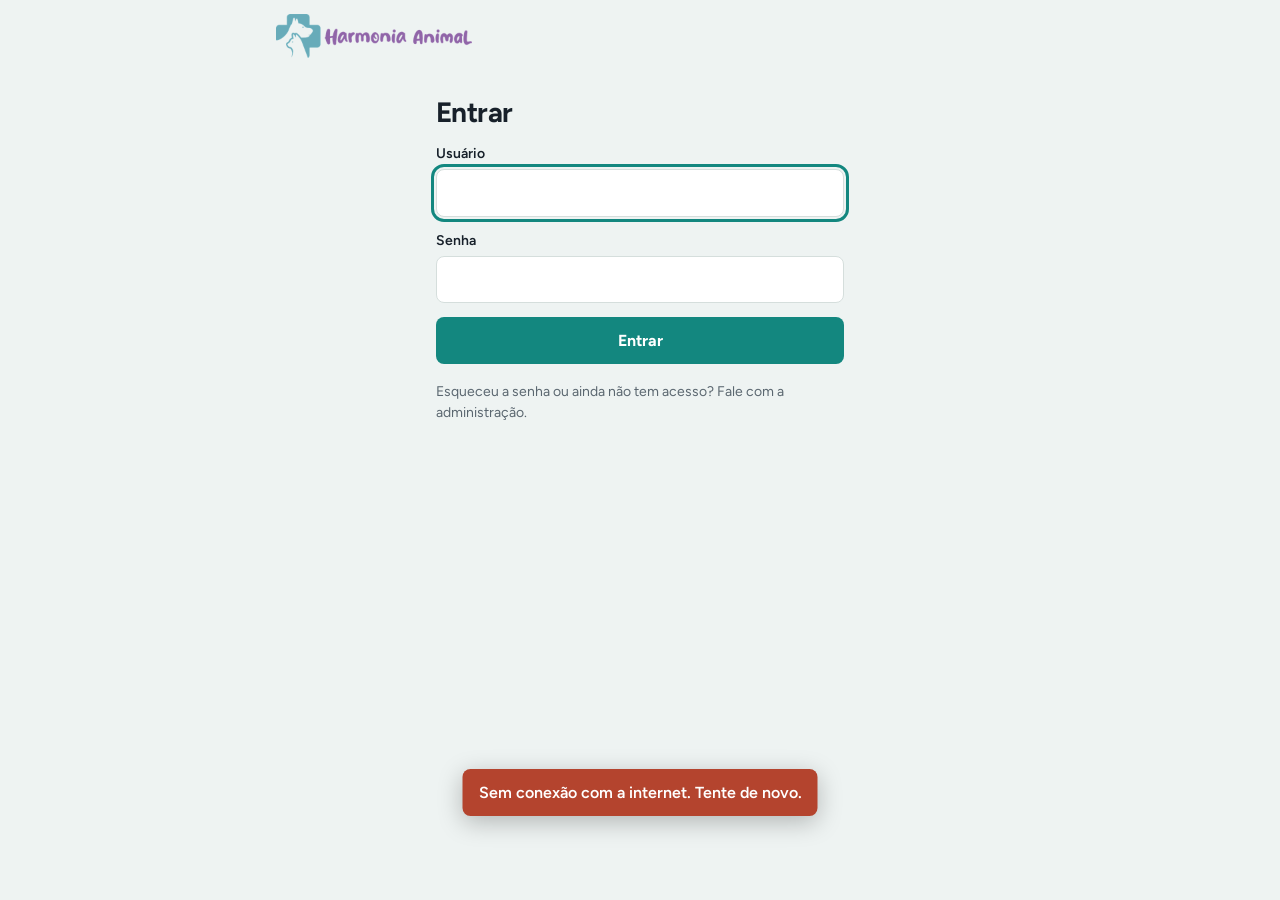
<file: index.html>
<!doctype html>
<html lang="pt-BR">
<head>
<meta charset="utf-8">
<meta name="viewport" content="width=device-width, initial-scale=1, viewport-fit=cover">
<title>Harmonia Animal · Portal</title>
<meta name="theme-color" content="#4E2A84">
<link rel="icon" type="image/png" href="/icone.png">
<link rel="apple-touch-icon" href="/icone.png">
<link rel="preconnect" href="https://fonts.googleapis.com">
<link rel="preconnect" href="https://fonts.gstatic.com" crossorigin>
<link href="https://fonts.googleapis.com/css2?family=Figtree:wght@400;500;600;700;800&display=swap" rel="stylesheet">
<link rel="stylesheet" href="/estilo.css">
<style>
.modulos{display:grid;grid-template-columns:repeat(auto-fill,minmax(210px,1fr));gap:12px}
.mod{background:var(--card);border:1px solid var(--line);border-radius:var(--r-m);padding:18px;text-decoration:none;color:inherit;display:flex;flex-direction:column;gap:6px;min-height:128px}
.mod:hover{border-color:var(--teal)}
.mod b{font-size:19px;letter-spacing:-.01em}
.mod .muted{font-size:14px;flex:1}
.mod.admin{background:var(--roxo);border-color:var(--roxo);color:#fff}
.mod.admin .muted{color:#D9CCF0}
.matriz{width:100%}
.matriz td{vertical-align:middle}
.matriz select{min-height:40px;padding:7px 10px}
.matriz .unis{display:flex;gap:12px;flex-wrap:wrap}
.matriz .unis label{display:flex;gap:6px;align-items:center;font-size:14px}
.matriz .unis input{width:18px;height:18px;accent-color:var(--teal)}
.boas{font-size:15px;color:var(--muted);margin:-8px 0 18px}
</style>
</head>
<body>
<div id="app"></div>
<script src="/config.js"></script>
<script src="/comum.js"></script>
<script>
const P = { view:'carregando', eu:null, adm:null, aba:'pessoas', edit:null };
const params = new URLSearchParams(location.search);
const volta = params.get('volta');

function render() {
  const app = $('#app');
  const V = {
    carregando: () => '<main class="wrap"><p class="muted">Carregando…</p></main>',
    setup: vSetup, login: vLogin, senha: vSenha, menu: vMenu, admin: vAdmin,
    pessoa: vPessoa, perfil: vPerfil, modulo: vModulo
  };
  app.innerHTML = (V[P.view] || V.carregando)();
  const foco = app.querySelector('[data-foco]'); if (foco) foco.focus();
}
function topo() {
  return cabecalho('Harmonia Animal', P.eu?.pessoa.nome, P.eu ? '<br><button onclick="sair()">Sair</button>' : '');
}

// ---------- primeiro acesso ----------
function vSetup() {
  return `${cabecalho('Harmonia Animal')}<main class="wrap estreito">
    <h1>Configuração inicial</h1>
    <p class="muted">Crie o acesso master. É ele que cadastra a equipe e define o que cada pessoa pode usar.</p>
    <label class="f"><span>Seu nome</span><input type="text" id="sn" data-foco autocomplete="name"></label>
    <label class="f"><span>Usuário</span><input type="text" id="su" autocapitalize="none" autocomplete="username"></label>
    <label class="f"><span>Senha (mínimo 6 caracteres)</span><input type="password" id="ss" autocomplete="new-password"></label>
    <button class="btn full" onclick="criarMaster()">Criar acesso master</button></main>`;
}
async function criarMaster() {
  try {
    const r = await rpc('portal_primeiro_acesso', { p_nome:$('#sn').value, p_usuario:$('#su').value, p_senha:$('#ss').value });
    H.token = r.token; await carregarEu();
  } catch (e) { toast(e.message, true); }
}

// ---------- login ----------
function vLogin() {
  return `${cabecalho('Harmonia Animal')}<main class="wrap estreito">
    <h1>Entrar</h1>
    <label class="f"><span>Usuário</span><input type="text" id="lu" data-foco autocapitalize="none" autocorrect="off" autocomplete="username"></label>
    <label class="f"><span>Senha</span><input type="password" id="ls" autocomplete="current-password" onkeydown="if(event.key==='Enter')entrar()"></label>
    <button class="btn full" onclick="entrar()">Entrar</button>
    <p class="muted small" style="margin-top:18px">Esqueceu a senha ou ainda não tem acesso? Fale com a administração.</p></main>`;
}
async function entrar() {
  try {
    const r = await rpc('portal_login', { p_usuario:$('#lu').value, p_senha:$('#ls').value });
    if (r.erro) return toast(r.erro, true);
    H.token = r.token; await carregarEu();
  } catch (e) { toast(e.message, true); }
}
async function sair() {
  try { await rpc('portal_sair', { p_token:H.token }); } catch {}
  H.token = null; P.eu = null; P.view = 'login'; render();
}

// ---------- trocar senha ----------
function vSenha() {
  const obrig = P.eu.pessoa.trocar_senha;
  return `${topo()}<main class="wrap estreito">
    ${obrig ? '' : '<button class="voltar" onclick="P.view=\'menu\';render()">‹ Voltar</button>'}
    <h1>${obrig ? 'Crie sua senha' : 'Trocar senha'}</h1>
    ${obrig ? '<p class="muted">Você entrou com uma senha provisória. Crie a sua para continuar.</p>' : ''}
    <label class="f"><span>${obrig ? 'Senha provisória' : 'Senha atual'}</span><input type="password" id="ta" data-foco autocomplete="current-password"></label>
    <label class="f"><span>Nova senha (mínimo 6 caracteres)</span><input type="password" id="tn" autocomplete="new-password"></label>
    <label class="f"><span>Repita a nova senha</span><input type="password" id="tr" autocomplete="new-password" onkeydown="if(event.key==='Enter')trocarSenha()"></label>
    <button class="btn full" onclick="trocarSenha()">Salvar nova senha</button></main>`;
}
async function trocarSenha() {
  if ($('#tn').value !== $('#tr').value) return toast('As duas senhas novas não são iguais.', true);
  try {
    await rpc('portal_trocar_senha', { p_token:H.token, p_atual:$('#ta').value, p_nova:$('#tn').value });
    toast('Senha salva.'); await carregarEu();
  } catch (e) { toast(e.message, true); }
}

// ---------- menu ----------
// Endereço de outro site (ex.: app.vercel.app) vira https://…; módulo interno (modulos/x.html) vira /modulos/x.html
function linkModulo(u) {
  u = (u || '').trim();
  if (!u) return '';
  if (/^https?:\/\//i.test(u)) return u;
  if (/^modulos\//i.test(u.replace(/^\//, ''))) return '/' + u.replace(/^\//, '');
  if (/^[\w-]+(\.[\w-]+)+(\/.*)?$/.test(u)) return 'https://' + u;
  return '/' + u.replace(/^\//, '');
}
async function carregarEu() {
  try { P.eu = await rpc('portal_eu', { p_token:H.token }); }
  catch (e) { if (!H.token) { P.view = 'login'; return render(); } return toast(e.message, true); }
  if (P.eu.pessoa.trocar_senha) { P.view = 'senha'; return render(); }
  if (volta && volta.startsWith('/') && !volta.startsWith('//')) { location.href = volta; return; }
  P.view = 'menu'; render();
}
function vMenu() {
  const e = P.eu, primeiro = e.pessoa.nome.split(' ')[0];
  const cards = e.modulos.map(m => {
    const url = linkModulo(m.url), externo = /^https?:/i.test(url);
    const uni = m.por_unidade && m.unidades?.length ? ' · ' + m.unidades.map(u => UNIDADES[u] || u).join(' e ') : '';
    return `<a class="mod" href="${esc(url)}">
      <b>${esc(m.nome)}</b><span class="muted">${esc(m.descricao || '')}</span>
      <div class="tags"><span class="tag">${NIVEIS[m.nivel]}${uni}</span>${externo ? '<span class="tag av">Login próprio por enquanto</span>' : ''}</div></a>`;
  }).join('');
  const admin = e.pessoa.master ? `<button class="mod admin" style="text-align:left;font:inherit;cursor:pointer" onclick="abrirAdmin()">
      <b>Administração</b><span class="muted">Pessoas, perfis e módulos</span></button>` : '';
  return `${topo()}<main class="wrap">
    <h1>Olá, ${esc(primeiro)}</h1>
    <p class="boas">Escolha o que você quer abrir.</p>
    ${cards || admin ? `<div class="modulos">${cards}${admin}</div>` : '<div class="vazio">Você ainda não tem nenhum módulo liberado. Fale com a administração.</div>'}
    <div class="linha-btn" style="margin-top:28px"><button class="btn sec" onclick="P.view='senha';render()">Trocar minha senha</button></div></main>`;
}

// ---------- administração ----------
async function abrirAdmin(aba) {
  if (aba) P.aba = aba;
  try { P.adm = await rpc('portal_admin_dados', { p_token:H.token }); P.view = 'admin'; render(); window.scrollTo(0,0); }
  catch (e) { toast(e.message, true); }
}
function subabas() {
  const b = (id, t) => `<button aria-current="${P.aba===id}" onclick="P.aba='${id}';render()">${t}</button>`;
  return `<div class="subabas">${b('pessoas','Pessoas')}${b('perfis','Perfis')}${b('modulos','Módulos')}</div>`;
}
function vAdmin() {
  const A = P.adm;
  let corpo = '';
  if (P.aba === 'pessoas') {
    const perfil = id => A.perfis.find(p => p.id === id)?.nome || 'Sem perfil';
    const nomeMod = id => A.modulos.find(m => m.id === id)?.nome || id;
    corpo = `<div class="linha-btn" style="margin:0 0 14px"><button class="btn" onclick="editarPessoa()">Cadastrar pessoa</button></div>
      <div class="lista">${A.pessoas.map(p => `<button class="item" onclick="editarPessoa('${p.id}')" style="${p.ativo ? '' : 'opacity:.55'}"><div class="grow">
        <h3>${esc(p.nome)}</h3><div class="muted small">${esc(p.usuario)} · ${esc(perfil(p.perfil_id))}</div>
        <div class="tags">${p.master ? '<span class="tag live">Master</span>' : p.acessos.map(a => `<span class="tag">${esc(nomeMod(a.modulo_id))}: ${NIVEIS[a.nivel]}</span>`).join('')}
        ${p.trocar_senha ? '<span class="tag av">Senha provisória</span>' : ''}${p.ativo ? '' : '<span class="tag no">Inativa</span>'}</div></div></button>`).join('')}</div>`;
  } else if (P.aba === 'perfis') {
    corpo = `<p class="muted small">Perfis são modelos: ao cadastrar alguém, o perfil preenche os acessos, e você ajusta as exceções. Mudar um perfil não altera quem já foi cadastrado.</p>
      <div class="linha-btn" style="margin:0 0 14px"><button class="btn" onclick="editarPerfil()">Criar perfil</button></div>
      <div class="lista">${A.perfis.map(p => `<button class="item" onclick="editarPerfil('${p.id}')"><div class="grow"><h3>${esc(p.nome)}</h3>
        <div class="tags">${Object.entries(p.niveis).map(([m, n]) => `<span class="tag">${esc(A.modulos.find(x => x.id === m)?.nome || m)}: ${NIVEIS[n] || n}</span>`).join('') || '<span class="muted small">Sem acessos</span>'}</div></div></button>`).join('')}</div>`;
  } else {
    corpo = `<p class="muted small">Módulos sem endereço não aparecem no menu. Para os apps antigos, cole o link atual até eles virarem módulos do portal.</p>
      <div class="linha-btn" style="margin:0 0 14px"><button class="btn" onclick="editarModulo()">Adicionar módulo</button></div>
      <div class="lista">${A.modulos.map(m => `<button class="item" onclick="editarModulo('${m.id}')" style="${m.ativo ? '' : 'opacity:.55'}"><div class="grow"><h3>${esc(m.nome)}</h3>
        <div class="muted small">${esc(m.url || 'Sem endereço')}</div>
        <div class="tags">${m.por_unidade ? '<span class="tag">Por unidade</span>' : ''}${m.ativo ? '' : '<span class="tag no">Desativado</span>'}${m.url ? '' : '<span class="tag av">Não aparece no menu</span>'}</div></div></button>`).join('')}</div>`;
  }
  return `${topo()}<main class="wrap"><button class="voltar" onclick="P.view='menu';carregarEu()">‹ Portal</button>
    <h1>Administração</h1>${subabas()}${corpo}</main>`;
}

// ---------- matriz de acessos ----------
function matriz(acessos) {
  return `<div class="card rolagem" style="padding:4px 12px"><table class="matriz"><tbody>${P.adm.modulos.map(m => {
    const a = acessos[m.id] || {};
    return `<tr><td><b>${esc(m.nome)}</b>${m.ativo ? '' : ' <span class="muted small">(desativado)</span>'}</td>
      <td style="width:150px"><select data-mod="${m.id}" aria-label="Nível em ${esc(m.nome)}">
        <option value="">Sem acesso</option><option value="usa" ${a.nivel==='usa'?'selected':''}>Usa</option>
        <option value="gerencia" ${a.nivel==='gerencia'?'selected':''}>Gerencia</option></select></td>
      ${m.por_unidade ? `<td><div class="unis">${Object.entries(UNIDADES).map(([u, t]) =>
        `<label><input type="checkbox" data-uni="${m.id}" value="${u}" ${(a.unidades || []).includes(u) ? 'checked' : ''}>${t}</label>`).join('')}</div></td>` : '<td></td>'}</tr>`;
  }).join('')}</tbody></table></div>`;
}
function lerMatriz(comUnidades) {
  const out = {};
  for (const s of $$('select[data-mod]')) {
    if (!s.value) continue;
    const m = s.dataset.mod, mod = P.adm.modulos.find(x => x.id === m);
    const unidades = $$(`input[data-uni="${m}"]:checked`).map(x => x.value);
    if (comUnidades && mod.por_unidade && !unidades.length) throw new Error(`Marque pelo menos uma unidade em ${mod.nome}.`);
    out[m] = { nivel:s.value, unidades };
  }
  return out;
}

// ---------- pessoa ----------
function editarPessoa(id) {
  const p = id ? P.adm.pessoas.find(x => x.id === id) : null;
  P.edit = p ? { ...p, acessosMap:Object.fromEntries(p.acessos.map(a => [a.modulo_id, a])) }
             : { nome:'', usuario:'', perfil_id:'', master:false, ativo:true, acessosMap:{} };
  P.view = 'pessoa'; render(); window.scrollTo(0,0);
}
function aplicarPerfil(pid) {
  const pf = P.adm.perfis.find(x => x.id === pid); if (!pf) return;
  for (const s of $$('select[data-mod]')) {
    const m = s.dataset.mod, nv = pf.niveis[m] || '';
    s.value = nv;
    const mod = P.adm.modulos.find(x => x.id === m);
    if (mod.por_unidade) $$(`input[data-uni="${m}"]`).forEach(c => c.checked = !!nv);
  }
  toast('Acessos preenchidos pelo perfil. Ajuste o que precisar.');
}
function vPessoa() {
  const p = P.edit, nova = !p.id, souEu = p.id === P.eu.pessoa.id;
  return `${topo()}<main class="wrap"><button class="voltar" onclick="abrirAdmin('pessoas')">‹ Pessoas</button>
    <h1>${nova ? 'Cadastrar pessoa' : esc(p.nome)}</h1>
    <div class="duas quebra"><label class="f"><span>Nome</span><input type="text" id="pn" value="${esc(p.nome)}" ${nova ? 'data-foco' : ''}></label>
      <label class="f"><span>Usuário</span><input type="text" id="pu" value="${esc(p.usuario)}" autocapitalize="none" autocorrect="off" placeholder="ex.: ana.souza"></label></div>
    ${nova ? `<label class="f"><span>Senha provisória (a pessoa troca no primeiro acesso)</span><input type="text" id="ps" autocomplete="off" placeholder="mínimo 6 caracteres"></label>` : ''}
    <label class="f"><span>Perfil</span><select id="pp" onchange="aplicarPerfil(this.value)">
      <option value="">Sem perfil</option>${P.adm.perfis.map(f => `<option value="${f.id}" ${f.id===p.perfil_id?'selected':''}>${esc(f.nome)}</option>`).join('')}</select></label>
    <h2>Acessos</h2>
    ${p.master ? '<p class="muted small">Master tem acesso total a todos os módulos, inclusive valores e dados sensíveis. Os acessos abaixo só valem se o master for desmarcado.</p>' : ''}
    ${matriz(p.acessosMap)}
    <div style="margin-top:18px">
      <label class="chk"><input type="checkbox" id="pm" ${p.master ? 'checked' : ''} ${souEu ? 'disabled' : ''}> Master (acesso total e administração do portal)</label>
      ${nova ? '' : `<label class="chk"><input type="checkbox" id="pa" ${p.ativo ? 'checked' : ''} ${souEu ? 'disabled' : ''}> Ativa (desmarque quando a pessoa sair da equipe)</label>`}
    </div>
    <div class="linha-btn"><button class="btn" onclick="salvarPessoa()">${nova ? 'Cadastrar' : 'Salvar alterações'}</button>
      ${nova ? '' : '<button class="btn sec" onclick="resetarSenha()">Definir senha provisória</button>'}</div></main>`;
}
async function salvarPessoa() {
  const p = P.edit;
  try {
    const mapa = lerMatriz(true);
    const q = { id:p.id || '', nome:$('#pn').value, usuario:$('#pu').value, perfil_id:$('#pp').value,
      master:$('#pm').checked, ativo:$('#pa') ? $('#pa').checked : true, senha:$('#ps')?.value || '',
      acessos:Object.entries(mapa).map(([modulo_id, a]) => ({ modulo_id, ...a })) };
    await rpc('portal_admin_salvar_pessoa', { p_token:H.token, p:q });
    toast(p.id ? 'Alterações salvas.' : `${q.nome} cadastrada. Passe o usuário e a senha provisória para ela.`);
    abrirAdmin('pessoas');
  } catch (e) { toast(e.message, true); }
}
async function resetarSenha() {
  const s = prompt(`Nova senha provisória para ${P.edit.nome} (mínimo 6 caracteres). Ela vai precisar trocar ao entrar.`);
  if (!s) return;
  try { await rpc('portal_admin_resetar_senha', { p_token:H.token, p_pessoa:P.edit.id, p_senha:s }); toast('Senha provisória definida.'); }
  catch (e) { toast(e.message, true); }
}

// ---------- perfil ----------
function editarPerfil(id) {
  const p = id ? P.adm.perfis.find(x => x.id === id) : { nome:'', niveis:{} };
  P.edit = { ...p, acessosMap:Object.fromEntries(Object.entries(p.niveis).map(([m, n]) => [m, { nivel:n }])) };
  P.view = 'perfil'; render(); window.scrollTo(0,0);
}
function vPerfil() {
  const p = P.edit;
  const m = matriz(p.acessosMap).replace(/<td><div class="unis">[\s\S]*?<\/div><\/td>/g, '<td class="muted small">unidade na pessoa</td>');
  return `${topo()}<main class="wrap"><button class="voltar" onclick="abrirAdmin('perfis')">‹ Perfis</button>
    <h1>${p.id ? 'Editar perfil' : 'Criar perfil'}</h1>
    <label class="f"><span>Nome do perfil</span><input type="text" id="fn" value="${esc(p.nome)}" ${p.id ? '' : 'data-foco'}></label>
    <h2>Acessos padrão</h2>${m}
    <div class="linha-btn"><button class="btn" onclick="salvarPerfil()">Salvar perfil</button>
      ${p.id ? '<button class="btn perigo" onclick="excluirPerfil()">Excluir perfil</button>' : ''}</div></main>`;
}
async function salvarPerfil() {
  try {
    const niveis = Object.fromEntries(Object.entries(lerMatriz(false)).map(([m, a]) => [m, a.nivel]));
    await rpc('portal_admin_salvar_perfil', { p_token:H.token, p:{ id:P.edit.id || '', nome:$('#fn').value, niveis } });
    toast('Perfil salvo.'); abrirAdmin('perfis');
  } catch (e) { toast(e.message, true); }
}
async function excluirPerfil() {
  if (!confirm('Excluir este perfil? Quem está nele fica sem perfil, mas mantém os acessos.')) return;
  try { await rpc('portal_admin_excluir_perfil', { p_token:H.token, p_perfil:P.edit.id }); toast('Perfil excluído.'); abrirAdmin('perfis'); }
  catch (e) { toast(e.message, true); }
}

// ---------- módulo ----------
function editarModulo(id) {
  P.edit = id ? { ...P.adm.modulos.find(x => x.id === id) } : { nome:'', descricao:'', url:'', ordem:50, por_unidade:false, ativo:true };
  P.view = 'modulo'; render(); window.scrollTo(0,0);
}
function vModulo() {
  const m = P.edit;
  return `${topo()}<main class="wrap"><button class="voltar" onclick="abrirAdmin('modulos')">‹ Módulos</button>
    <h1>${m.id ? esc(m.nome) : 'Adicionar módulo'}</h1>
    <label class="f"><span>Nome</span><input type="text" id="mn" value="${esc(m.nome)}"></label>
    <label class="f"><span>Descrição curta</span><input type="text" id="md" value="${esc(m.descricao || '')}"></label>
    <label class="f"><span>Endereço</span><input type="text" id="mu" value="${esc(m.url || '')}" autocapitalize="none" placeholder="https://… ou modulos/nome.html"></label>
    <label class="f" style="max-width:160px"><span>Ordem no menu</span><input type="number" id="mo" value="${m.ordem}"></label>
    <label class="chk"><input type="checkbox" id="mp" ${m.por_unidade ? 'checked' : ''}> Acesso por unidade (Barão / Bonfim)</label>
    <label class="chk"><input type="checkbox" id="ma" ${m.ativo ? 'checked' : ''}> Ativo</label>
    <div class="linha-btn"><button class="btn" onclick="salvarModulo()">Salvar módulo</button></div></main>`;
}
async function salvarModulo() {
  try {
    await rpc('portal_admin_salvar_modulo', { p_token:H.token, p:{ id:P.edit.id || '', nome:$('#mn').value, descricao:$('#md').value,
      url:linkModulo($('#mu').value).replace(/^\/(modulos\/)/i, '$1'), ordem:$('#mo').value, por_unidade:$('#mp').checked, ativo:$('#ma').checked } });
    toast('Módulo salvo.'); abrirAdmin('modulos');
  } catch (e) { toast(e.message, true); }
}

// ---------- início ----------
(async function init() {
  render();
  if (!CFG || !CFG.key || CFG.key.startsWith('COLE_')) {
    $('#app').innerHTML = '<main class="wrap"><h1>Falta configurar</h1><p>Abra o arquivo <b>config.js</b> e cole a chave pública do Supabase.</p></main>';
    return;
  }
  if (H.token) return carregarEu();
  try { const s = await rpc('portal_status'); P.view = s.configurado ? 'login' : 'setup'; }
  catch (e) { P.view = 'login'; toast(e.message, true); }
  render();
})();
</script>
</body>
</html>
</file>
<file: estilo.css>
:root{
  --roxo:#4E2A84; --roxo-2:#3A1F63; --teal:#13877F; --teal-claro:#DDF0EE;
  --bg:#EEF3F2; --card:#FFFFFF; --ink:#17202A; --muted:#5B6770; --line:#D5DEDC;
  --ok:#2E7D4F; --ok-bg:#E1F2E7; --alerta:#B4442E; --alerta-bg:#F8E3DE; --aviso:#8A5A00; --aviso-bg:#FBEFD5;
  --r-s:8px; --r-m:14px;
  font-family:"Figtree",system-ui,-apple-system,"Segoe UI",Roboto,sans-serif;
  color:var(--ink); background:var(--bg);
  box-sizing:border-box; padding-top:env(safe-area-inset-top,0px); padding-bottom:env(safe-area-inset-bottom,0px);
}
@media (prefers-color-scheme:dark){:root:not([data-theme="light"]){
  --bg:#12171B; --card:#1B2328; --ink:#E7EEF0; --muted:#9AA8AE; --line:#2C373D; --teal-claro:#173A38;
  --ok-bg:#16301F; --alerta-bg:#3A1C16; --aviso-bg:#352A12; --ok:#6BC28E; --alerta:#EE8C76; --aviso:#E0B45C; --teal:#3FB7AE;
}}
*,*::before,*::after{box-sizing:inherit}
html{scroll-padding-top:env(safe-area-inset-top,0px)}
body{margin:0;background:var(--bg);font-size:16px;line-height:1.45}
button,input,select,textarea{font:inherit;color:inherit}
button{cursor:pointer}
a{color:var(--teal)}
:focus-visible{outline:3px solid var(--teal);outline-offset:2px}
.wrap{max-width:760px;margin:0 auto;padding:16px 16px 96px}
.wrap.estreito{max-width:440px}
header.top{display:flex;align-items:center;justify-content:space-between;gap:12px;padding:14px 16px;max-width:760px;margin:0 auto}
.marca{display:flex;align-items:center;gap:10px;font-weight:800;color:var(--roxo);letter-spacing:-.01em;text-decoration:none}
@media (prefers-color-scheme:dark){:root:not([data-theme="light"]) .marca{color:#C9B3EE}}
.cruz{width:26px;height:26px;flex:none}
.logo{height:44px;width:auto;display:block}
.modulo-nome{padding-left:12px;margin-left:2px;border-left:1.5px solid var(--line);font-size:17px}
@media (prefers-color-scheme:dark){:root:not([data-theme="light"]) .logo{background:#fff;border-radius:8px;padding:4px 8px;box-sizing:content-box;height:36px}}
@media (max-width:420px){.logo{height:36px}.modulo-nome{font-size:15px;padding-left:10px}}
.quem{font-size:14px;color:var(--muted);text-align:right;line-height:1.35}
.quem button,.quem a{border:0;background:none;color:var(--teal);font-weight:600;padding:0;text-decoration:none;font-size:14px}
h1{font-size:28px;line-height:1.15;margin:8px 0 16px;letter-spacing:-.02em}
h2{font-size:19px;margin:28px 0 10px}
h3{font-size:16px;margin:0}
p{margin:0 0 12px}
.muted{color:var(--muted)}
.small{font-size:14px}
.card{background:var(--card);border:1px solid var(--line);border-radius:var(--r-m);padding:16px}
.lista{display:flex;flex-direction:column;gap:10px}
.item{background:var(--card);border:1px solid var(--line);border-radius:var(--r-m);padding:14px 16px;display:flex;gap:14px;align-items:flex-start;text-align:left;width:100%;color:inherit;text-decoration:none}
button.item:hover,a.item:hover{border-color:var(--teal)}
.grow{flex:1;min-width:0}
.tags{display:flex;flex-wrap:wrap;gap:6px;margin-top:6px;align-items:center}
.tag{font-size:12.5px;font-weight:600;padding:2px 8px;border-radius:99px;background:var(--teal-claro);color:var(--teal)}
.tag.ok{background:var(--ok-bg);color:var(--ok)} .tag.no{background:var(--alerta-bg);color:var(--alerta)} .tag.av{background:var(--aviso-bg);color:var(--aviso)}
.tag.live{background:var(--roxo);color:#fff}
.btn{display:inline-flex;align-items:center;justify-content:center;gap:8px;border:0;border-radius:var(--r-s);padding:12px 18px;font-weight:700;background:var(--teal);color:#fff;min-height:46px;text-decoration:none}
.btn.roxo{background:var(--roxo)}
.btn.sec{background:transparent;color:var(--ink);border:1.5px solid var(--line)}
.btn.perigo{background:transparent;color:var(--alerta);border:1.5px solid var(--alerta)}
.btn.mini{min-height:36px;padding:6px 12px;font-size:14px}
.btn.full{width:100%}
.btn:disabled{opacity:.55;cursor:default}
.linha-btn{display:flex;flex-wrap:wrap;gap:10px;margin-top:14px}
label.f,div.f{display:block;margin-bottom:14px}
label.f>span,.f>.rot{display:block;font-size:14px;font-weight:600;margin-bottom:5px}
input[type=text],input[type=date],input[type=time],input[type=number],input[type=password],input[type=tel],input[type=url],select,textarea{
  width:100%;border:1.5px solid var(--line);background:var(--card);border-radius:var(--r-s);padding:11px 12px;min-height:46px}
textarea{min-height:100px;resize:vertical}
.duas{display:grid;grid-template-columns:1fr 1fr;gap:12px}
@media (max-width:420px){.duas.quebra{grid-template-columns:1fr}}
.chk{display:flex;align-items:center;gap:10px;margin-bottom:10px}
.chk input{width:20px;height:20px;accent-color:var(--teal);flex:none}
.chips{display:flex;flex-wrap:wrap;gap:8px}
.chips label{border:1.5px solid var(--line);border-radius:99px;padding:6px 12px;font-size:14px;display:flex;gap:6px;align-items:center}
.chips input{accent-color:var(--teal)}
nav.abas{position:fixed;left:0;right:0;bottom:0;background:var(--card);border-top:1px solid var(--line);display:flex;justify-content:center;padding-bottom:env(safe-area-inset-bottom,0px);z-index:5}
nav.abas button{flex:1;max-width:190px;border:0;background:none;padding:10px 4px 12px;font-size:12.5px;font-weight:600;color:var(--muted);display:flex;flex-direction:column;align-items:center;gap:3px}
nav.abas button svg{width:22px;height:22px}
nav.abas button[aria-current="true"]{color:var(--teal)}
.subabas{display:flex;gap:6px;border-bottom:1px solid var(--line);margin-bottom:18px;overflow-x:auto}
.subabas button{border:0;background:none;padding:10px 12px;font-weight:700;color:var(--muted);border-bottom:3px solid transparent;white-space:nowrap}
.subabas button[aria-current="true"]{color:var(--ink);border-bottom-color:var(--teal)}
.toast{position:fixed;left:50%;transform:translateX(-50%);bottom:calc(84px + env(safe-area-inset-bottom,0px));background:var(--ink);color:var(--bg);padding:12px 16px;border-radius:var(--r-s);max-width:92vw;z-index:60;font-weight:600;box-shadow:0 6px 24px rgba(0,0,0,.25)}
.toast.erro{background:var(--alerta);color:#fff}
table{border-collapse:collapse;width:100%;font-size:14.5px}
th,td{text-align:left;padding:9px 8px;border-bottom:1px solid var(--line);vertical-align:top}
th{font-size:13px;color:var(--muted);font-weight:600}
td.n,th.n{text-align:right;font-variant-numeric:tabular-nums}
.rolagem{overflow-x:auto}
.barra{height:8px;background:var(--line);border-radius:99px;overflow:hidden;min-width:60px}
.barra i{display:block;height:100%;background:var(--teal)}
.resumo{display:grid;grid-template-columns:repeat(3,1fr);gap:10px;margin-bottom:8px}
.resumo div{background:var(--card);border:1px solid var(--line);border-radius:var(--r-m);padding:12px}
.resumo b{display:block;font-size:24px;font-weight:800}
.resumo span{font-size:13px;color:var(--muted)}
.pessoa-l{display:flex;align-items:center;gap:10px;padding:10px 0;border-bottom:1px solid var(--line)}
.pessoa-l:last-child{border-bottom:0}
.voltar{border:0;background:none;color:var(--teal);font-weight:700;padding:6px 0;display:inline-flex;gap:6px;align-items:center;text-decoration:none}
.vazio{text-align:center;padding:28px 16px;color:var(--muted);border:1.5px dashed var(--line);border-radius:var(--r-m)}
.conteudo{white-space:pre-wrap}
</file>
